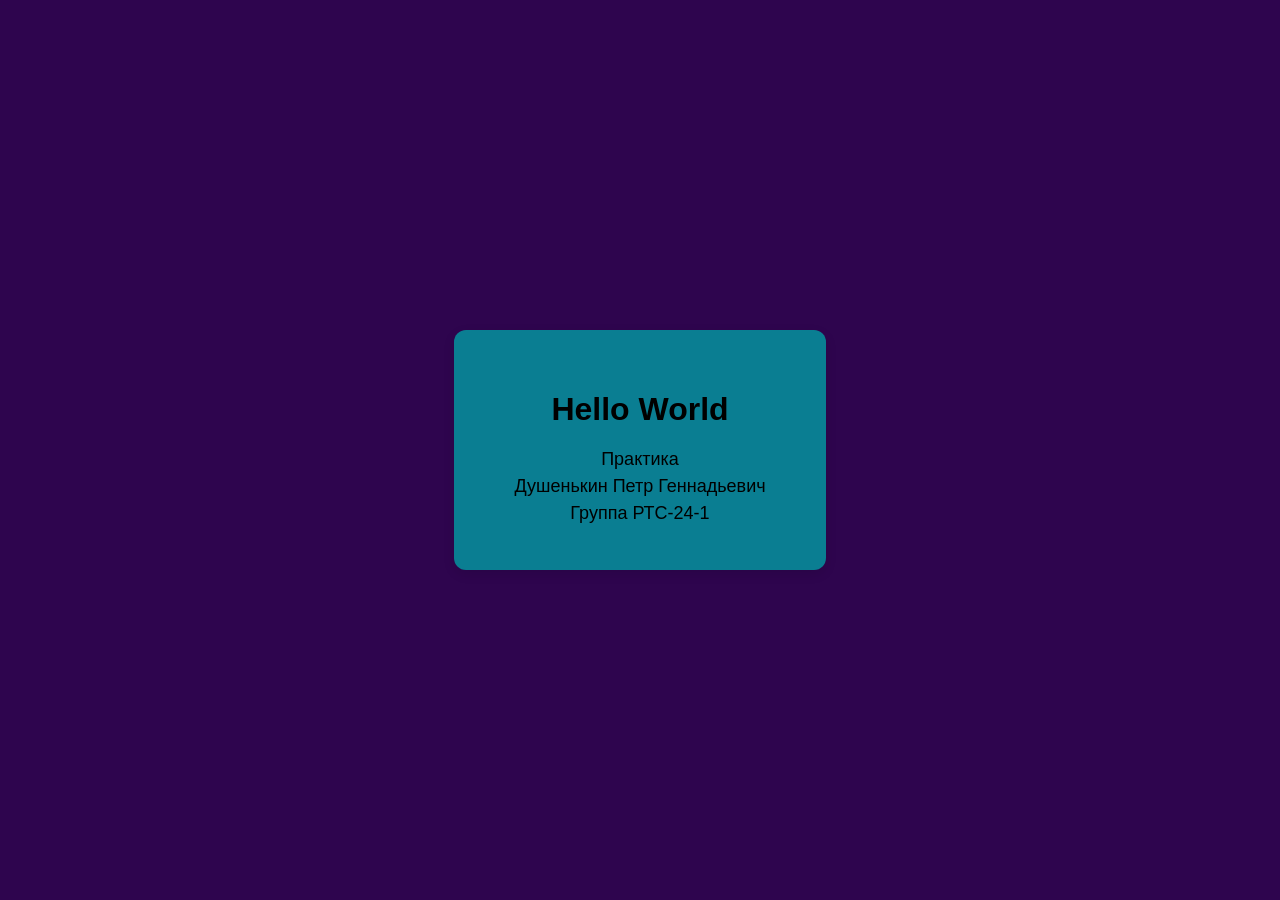
<file: index.html>
<!DOCTYPE html>
<html lang="ru">
<head>
    <meta charset="UTF-8">
    <title>Практика</title>
    <style>
        body {
            font-family: Arial, sans-serif;
            background-color: #2e054e;
            display: flex;
            justify-content: center;
            align-items: center;
            height: 100vh;
            margin: 0;
        }
        .card {
            background: #0a7e92;
            padding: 40px 60px;
            border-radius: 12px;
            box-shadow: 0 4px 12px rgba(0,0,0,0.1);
            text-align: center;
        }
        h1 {
            color: #000000;
        }
        p {
            color: #000000;
            font-size: 18px;
            margin: 6px 0;
        }
    </style>
</head>
<body>
    <div class="card">
        <h1>Hello World</h1>
        <p>Практика</p>
        <p>Душенькин Петр Геннадьевич</p>
        <p>Группа РТС-24-1</p>
    </div>
</body>
</html>
</file>
